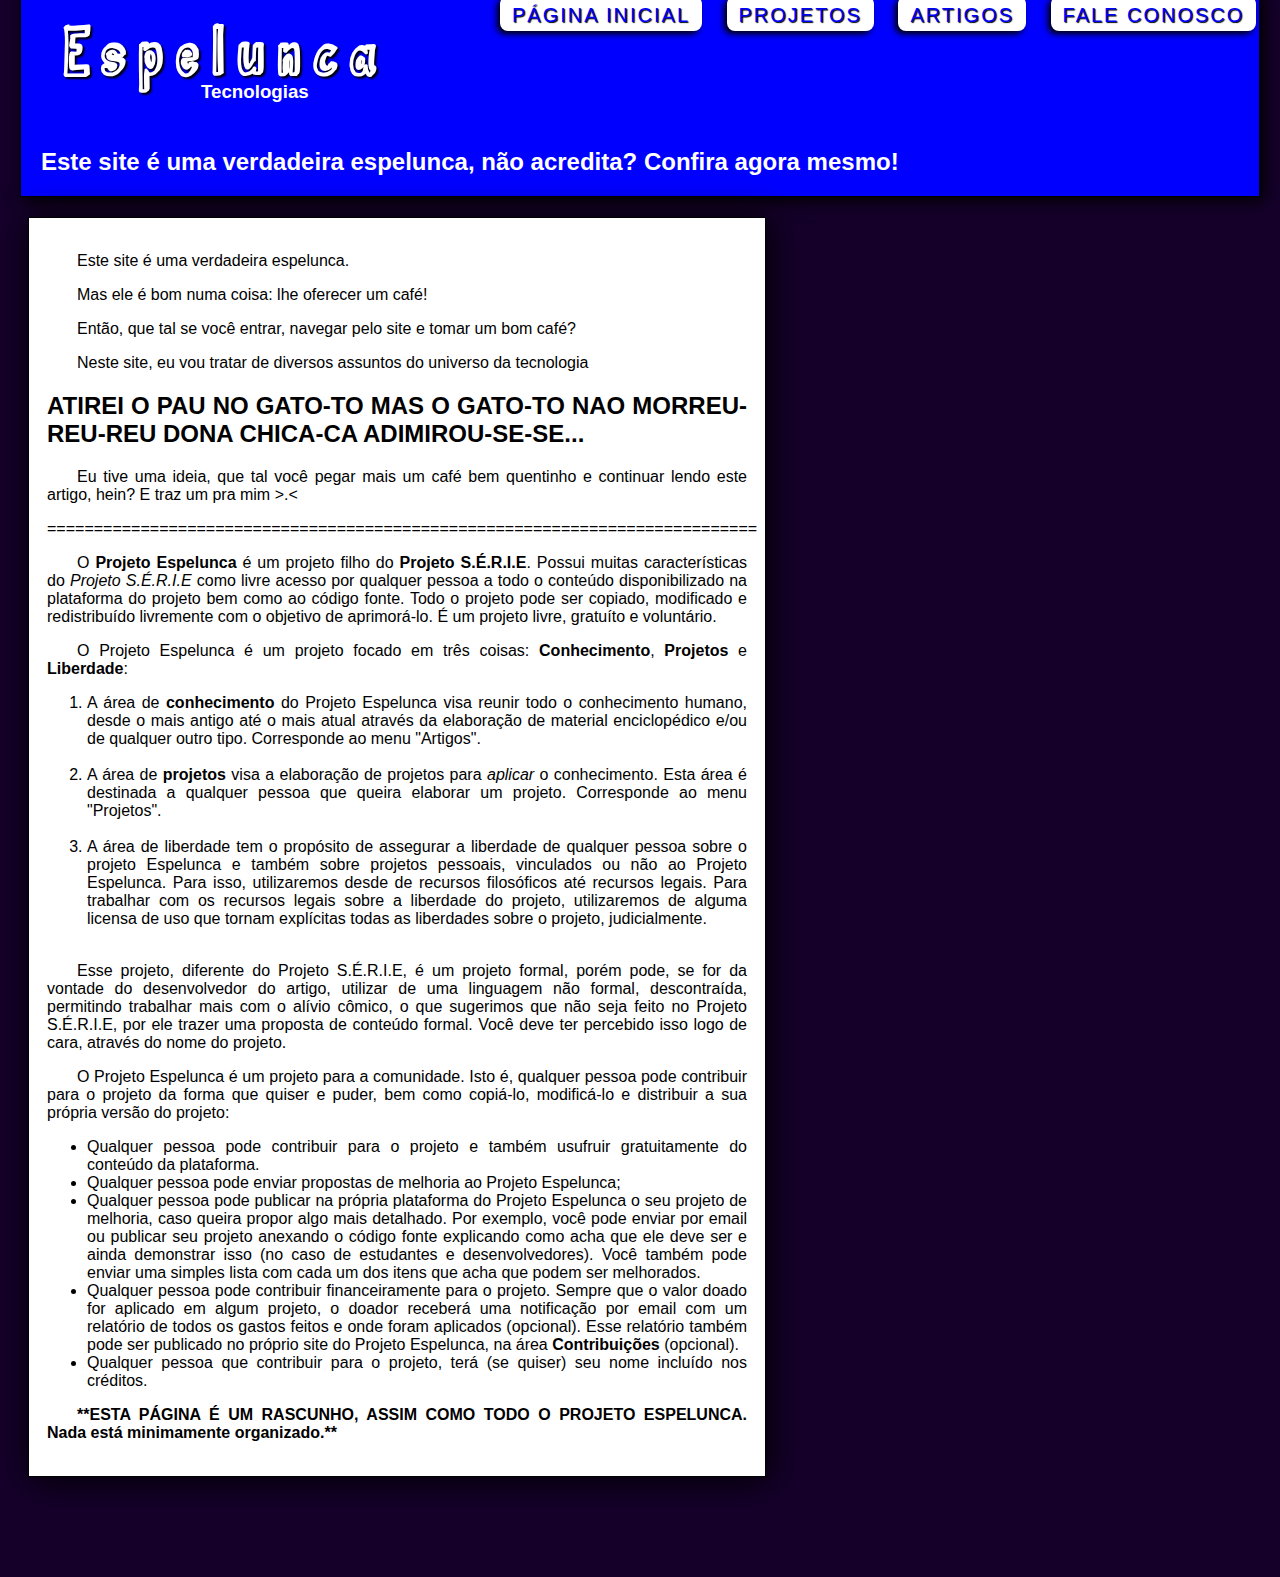
<file: index.html>
<!DOCTYPE html>
<html lang="pt-br">
<head>
	<meta charset="utf-8" />
	<title>Espelunca</title>
	<link rel="stylesheet" href="style.css" />

</head>

<body>
	<header id="cabecalho">
		<h1>Espelunca</h1>
		<h3>Tecnologias</h3>
		<h2>Este site é uma verdadeira espelunca, não acredita? Confira agora mesmo!</h2>

		<nav id="menu-principal">
			<ul>
                <li><a href="index.html">Página Inicial</a></li>
                <li><a href="projetos.html">Projetos</a></li>
                <li><a href="artigos.html">Artigos</a></li>
								<li><a href="fale-conosco.html">Fale Conosco</a></li>
			</ul>
        </nav>


	</header>

    <div id="interface">
        <p>Este site é uma verdadeira espelunca.<p>

        <p>Mas ele é bom numa coisa: lhe oferecer um café!</p>

        <p>Então, que tal se você entrar, navegar pelo site e tomar um bom café?</p>

  			<p>Neste site, eu vou tratar de diversos assuntos do universo da tecnologia</p>

        <h2>ATIREI O PAU NO GATO-TO MAS O GATO-TO NAO MORREU-REU-REU DONA CHICA-CA ADIMIROU-SE-SE... </h2>

	    	<p>Eu tive uma ideia, que tal você pegar mais um café bem quentinho e continuar lendo este artigo, hein? E traz um pra mim >.<</p>

============================================================================
<br>
		<p>O <strong>Projeto Espelunca</strong> é um projeto filho do <strong>Projeto S.É.R.I.E</strong>. Possui muitas características do <em>Projeto S.É.R.I.E</em> como livre acesso por qualquer pessoa a todo o conteúdo disponibilizado na plataforma do projeto bem como ao código fonte. Todo o projeto pode ser copiado, modificado e redistribuído livremente com o objetivo de aprimorá-lo. É um projeto livre, gratuíto e voluntário.</p>

			<p>O Projeto Espelunca é um projeto focado em três coisas: <strong>Conhecimento</strong>, <strong>Projetos</strong> e <strong>Liberdade</strong>:</p>
		<ol>

			<li>A área de <strong>conhecimento</strong> do Projeto Espelunca visa reunir todo o conhecimento humano, desde o mais antigo até o mais atual através da elaboração de material enciclopédico e/ou de qualquer outro tipo. Corresponde ao menu "Artigos".</li> <br>
			<li>A área de <strong>projetos</strong> visa a elaboração de projetos para <em>aplicar</em> o conhecimento. Esta área é destinada a qualquer pessoa que queira elaborar um projeto. Corresponde ao menu "Projetos".</li> <br>
			<li>A área de liberdade tem o propósito de assegurar a liberdade de qualquer pessoa sobre o projeto Espelunca e também sobre projetos pessoais, vinculados ou não ao Projeto Espelunca. Para isso, utilizaremos desde de recursos filosóficos até recursos legais. Para trabalhar com os recursos legais sobre a liberdade do projeto, utilizaremos de alguma licensa de uso que tornam explícitas todas as liberdades sobre o projeto, judicialmente.</li> <br>
		</ol>

			<p>Esse projeto, diferente do Projeto S.É.R.I.E, é um projeto formal, porém pode, se for da vontade do desenvolvedor do artigo, utilizar de uma linguagem não formal, descontraída, permitindo trabalhar mais com o alívio cômico, o que sugerimos que não seja feito no Projeto S.É.R.I.E, por ele trazer uma proposta de conteúdo formal. Você deve ter percebido isso logo de cara, através do nome do projeto.</p>
			<p>O Projeto Espelunca é um projeto para a comunidade. Isto é, qualquer pessoa pode contribuir para o projeto da forma que quiser e puder, bem como copiá-lo, modificá-lo e distribuir a sua própria versão do projeto:</p>

		<ul>
			<li>Qualquer pessoa pode contribuir para o projeto e também usufruir gratuitamente do conteúdo da plataforma.</li>
			<li>Qualquer pessoa pode enviar propostas de melhoria ao Projeto Espelunca;</li>
			<li>Qualquer pessoa pode publicar na própria plataforma do Projeto&nbspEspelunca o seu projeto de melhoria, caso queira propor algo mais detalhado. Por exemplo, você pode enviar por email ou publicar seu projeto anexando o código fonte explicando como acha que ele deve ser e ainda demonstrar isso (no caso de estudantes e desenvolvedores). Você também pode enviar uma simples lista com cada um dos itens que acha que podem ser melhorados.</li>
			<li>Qualquer pessoa pode contribuir financeiramente para o projeto. Sempre que o valor doado for aplicado em algum projeto, o doador receberá uma notificação por email com um relatório de todos os gastos feitos e onde foram aplicados (opcional). Esse relatório também pode ser publicado no próprio site do Projeto Espelunca, na área <strong>Contribuições</strong> (opcional).</li>
			<li>Qualquer pessoa que contribuir para o projeto, terá (se quiser) seu nome incluído nos créditos.</li>
		</ul>

				<p>	<strong class="aviso-rodape">**ESTA PÁGINA É UM RASCUNHO, ASSIM COMO TODO O PROJETO ESPELUNCA. Nada está minimamente organizado.**</strong></p>
</strong>


		</body>
</html>
</file>
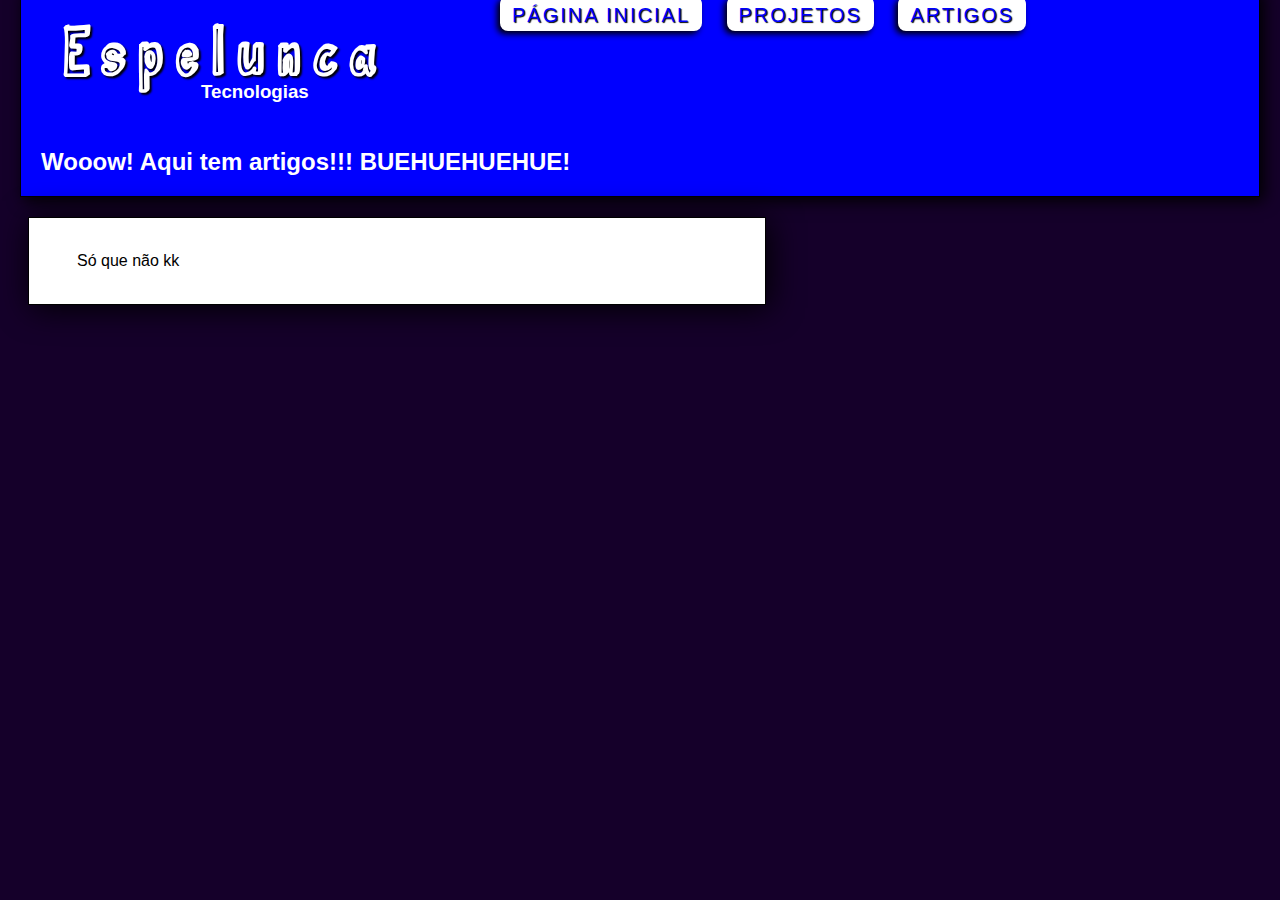
<file: artigos.html>
<!DOCTYPE html>
<html lang="pt-br">
<head>
	<meta charset="utf-8" />
	<title>Espelunca</title>
	<link rel="stylesheet" href="style.css" />

</head>

<body>
	<header id="cabecalho">
		<h1>Espelunca</h1>
		<h3>Tecnologias</h3>
		<h2>Wooow! Aqui tem artigos!!! BUEHUEHUEHUE!</h2>

		<nav id="menu-principal">
			<ul>
                <li><a href="index.html">Página Inicial</a></li>
                <li><a href="projetos.html">Projetos</a></li>
                <li><a href="artigos.html">Artigos</a></li>
			</ul>
        </nav>


	</header>

    <div id="interface">
        <p>Só que não kk</p>

	</div>
</body>
</html>
</file>
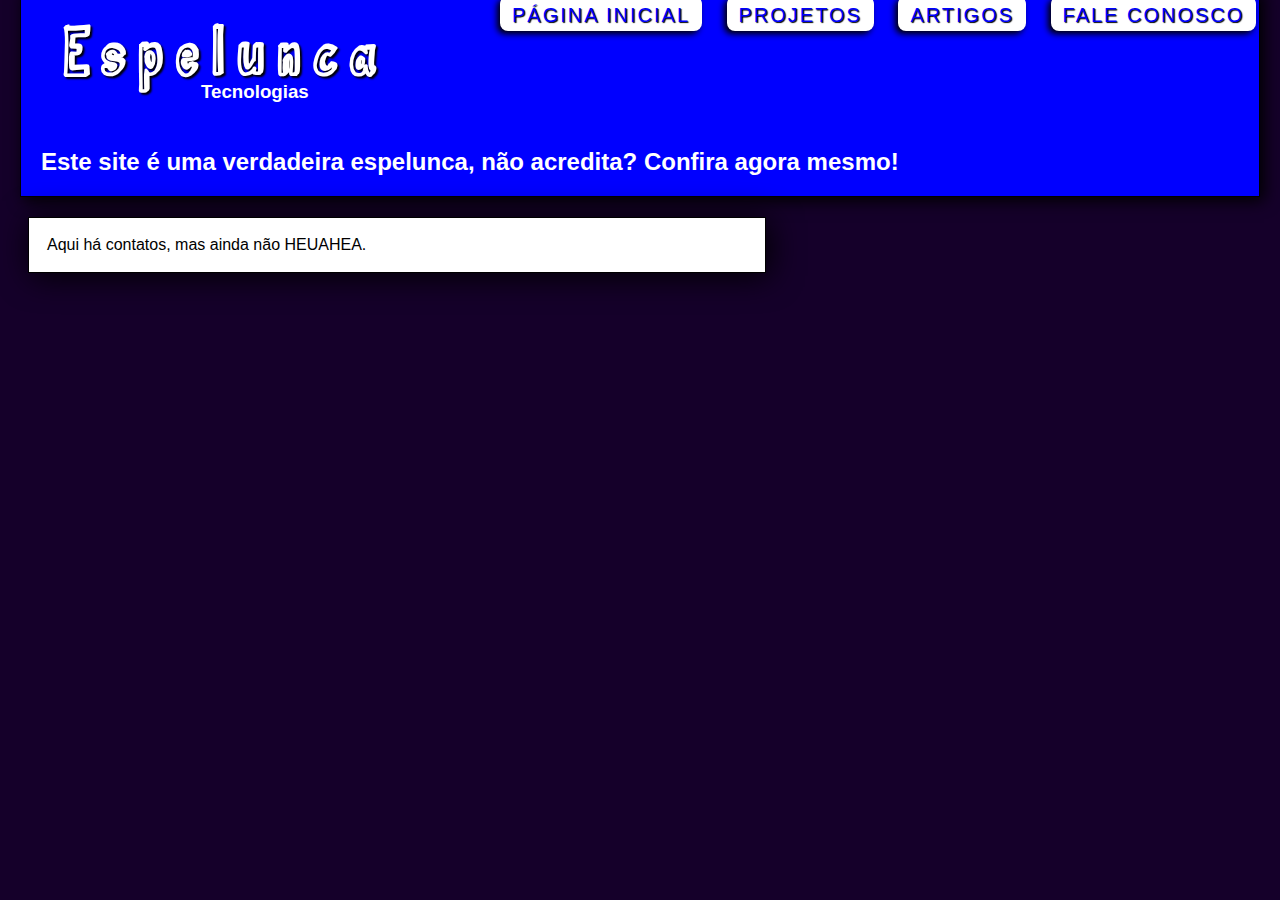
<file: fale-conosco.html>
<!DOCTYPE html>
<html lang="pt-br">
<head>
	<meta charset="utf-8" />
	<title>Espelunca</title>
	<link rel="stylesheet" href="style.css" />

</head>

<body>
	<header id="cabecalho">
		<h1>Espelunca</h1>
		<h3>Tecnologias</h3>
		<h2>Este site é uma verdadeira espelunca, não acredita? Confira agora mesmo!</h2>

		<nav id="menu-principal">
			<ul>
                <li><a href="index.html">Página Inicial</a></li>
                <li><a href="projetos.html">Projetos</a></li>
                <li><a href="artigos.html">Artigos</a></li>
								<li><a href="fale-conosco.html">Fale Conosco</a></li>
			</ul>
        </nav>


	</header>

    <div id="interface">
        Aqui há contatos, mas ainda não HEUAHEA.
		</div>


		</body>
</html>
</file>
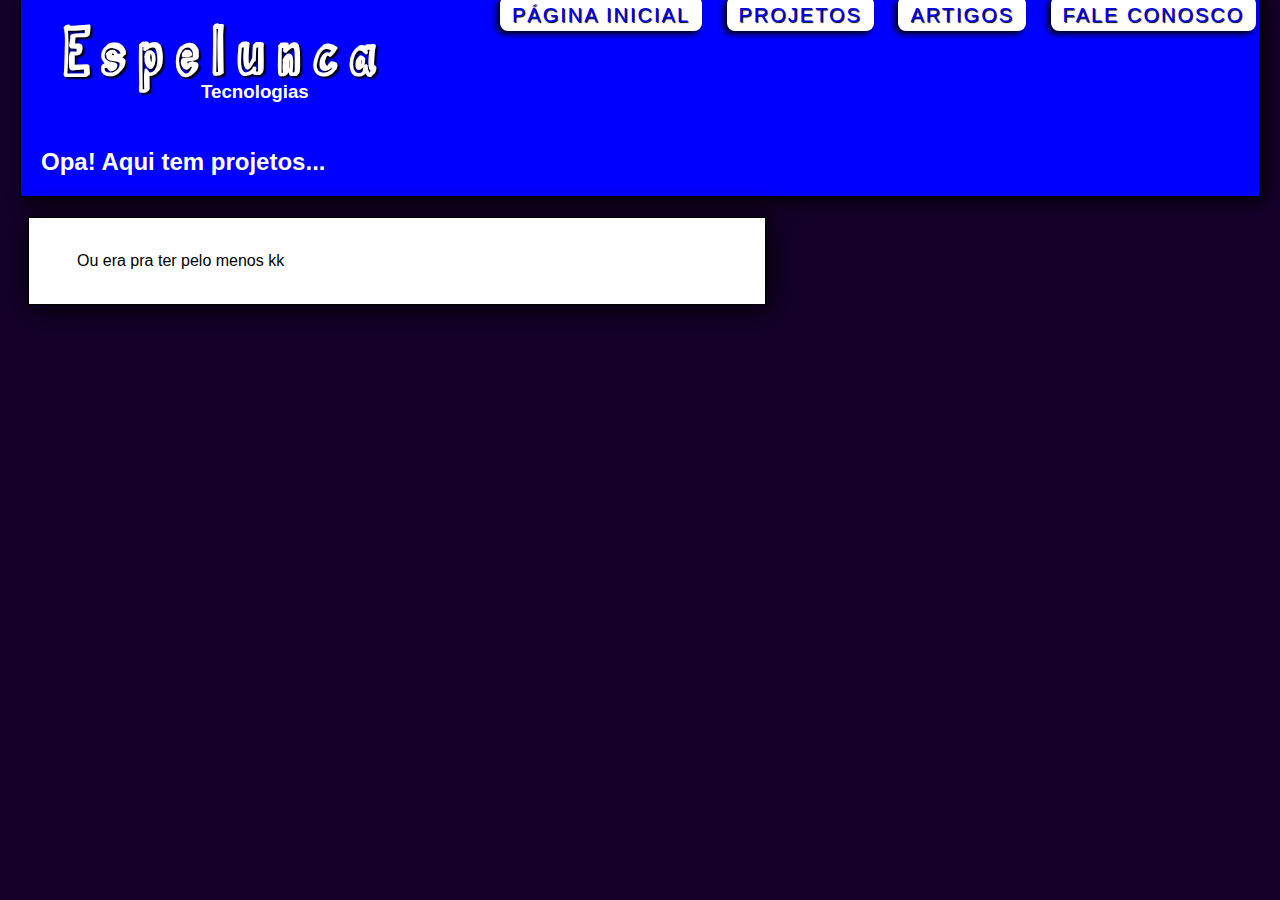
<file: projetos.html>
<!DOCTYPE html>
<html lang="pt-br">
<head>
	<meta charset="utf-8" />
	<title>Espelunca</title>
	<link rel="stylesheet" href="style.css" />

</head>

<body>
	<header id="cabecalho">
		<h1>Espelunca</h1>
		<h3>Tecnologias</h3>
		<h2>Opa! Aqui tem projetos...</h2>

		<nav id="menu-principal">
			<ul>
                <li><a href="index.html">Página Inicial</a></li>
                <li><a href="projetos.html">Projetos</a></li>
                <li><a href="artigos.html">Artigos</a></li>
								<li><a href="fale-conosco.html">Fale Conosco</a></li>
			</ul>
        </nav>


	</header>

    <div id="interface">
        <p>Ou era pra ter pelo menos kk</p>
	</div>
</body>
</html>
</file>
<file: style.css>
@charset "utf-8";   /* */
@font-face {
	font-family: 'espeluncaf';
	src: url("fontesite.ttf");
}
    /* Formatação geral básica*/
    body {
        font-family: sans-serif;
        font-size: 12pt;
        background-color: #15002a;
        background-size: 100%;
        text-align: justify;
    }


    p {
        text-indent: 30px;
    }

    /*FORMATAÇÃO DO MENU PRINCIPAL*/
    nav#menu-principal {
        display: block;
    }

    nav#menu-principal h1{
        display: none;
    }

    nav#menu-principal ul {
        list-style: none;
        text-transform: uppercase;
        position: absolute;
        top: -20px;
        left: 450px;
    }

    nav#menu-principal li {
    	border-radius: 8px;
        display: inline-block;
        background-color: #ffffff;
        padding: 6px 12px 6px 12px;
        margin: 0 10px 0 10px;
        box-shadow: -3px 3px 6px black;
        transition: 0.1s;
    }

    nav#menu-principal li:hover {
		border-radius:1px;
		background-color: purple;
    }

	nav#menu-principal a {
		width: 100%;
		height: 100%;
		position: relative;
		font-size: 20px;
		letter-spacing: 2px;
		color: blue;
		text-shadow: 1px 1px 1px black;
		text-decoration: none;
		border-radius: 1px;
		transition: .2s;
		top: 2px;



	}

    nav#menu-principal a:hover {
		color: white;
		font-size: 15pt;


    }

	    /*CONFIGURAÇAO DO CABEÇALHO*/

	header#cabecalho {
		border: 1px solid black;
		box-shadow: 4px 4px 15px black;
		background-color: blue;
		color: white;
		margin-left: 12px;
		margin-right: 12px;
		margin-top: -20px;
		padding-left: 20px;
	}

	header#cabecalho h1 {
		position: relative;
		top: -20px;
		left: 20px;
		letter-spacing: 6px;
		font-size: 60px;
		font-family: espeluncaf;
		text-shadow: 2px 2px 2px black;
		padding: 0px;
		margin-bottom: 0px;
	}

	header#cabecalho h3 {
		position: relative;
		top: -25px;
		left: 160px;
		margin-top: -10px;
	}

	header#cabecalho h2 {

	}

	header#cabecalho img {
		position: absolute;
		top: 100px;
		left: 900px;

	}

    /*Formatação da Interface*/

    div#interface {
    	 background-color: rgb(255, 255, 255);
     	 color: black;
       margin: 20px 20px 100px 20px;
       width: 700px;
       height: 600px;
	     height: 100%;
       box-shadow: 3px 3px 32px black;
       padding: 18px;
       border: 1px solid black;

    }


		/*FIM#DO#DOCUMENTO%%%FIM
			#DO
	   	#DOCUMENTO%
						%
		 					%FIM#DO#DOCUMENTO%%%*/
</file>
